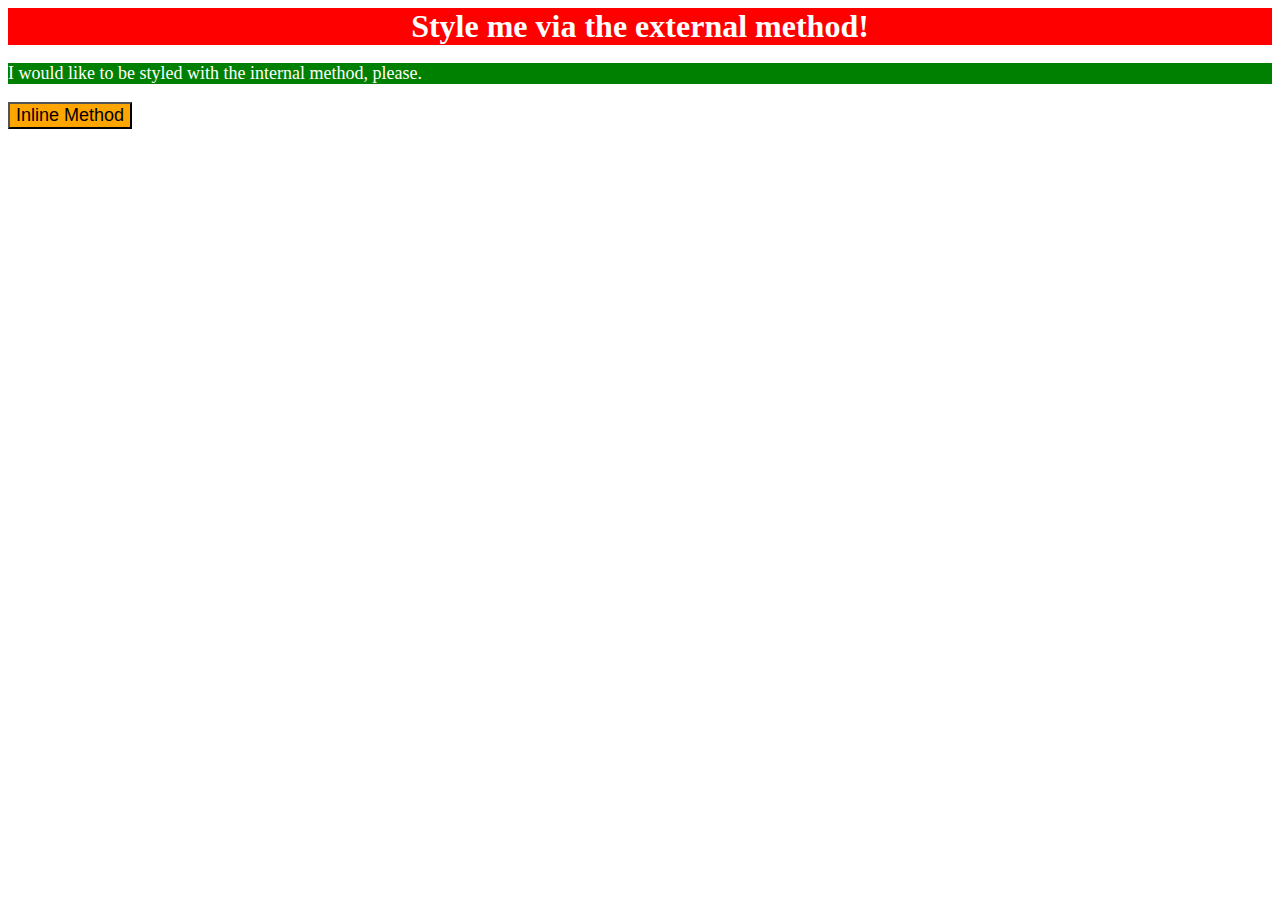
<file: foundations/01-css-methods/index.html>
<!DOCTYPE html>
<html lang="en">
  <head>
    <meta charset="UTF-8">
    <meta http-equiv="X-UA-Compatible" content="IE=edge">
    <meta name="viewport" content="width=device-width, initial-scale=1.0">
    <link rel="stylesheet" href="style.css">
    <title>Methods for Adding CSS</title>
  </head>
  <body>
    <div>Style me via the external method!</div>
    <p>I would like to be styled with the internal method, please.</p>
    <button style="background-color: orange; font-size: 18px;">Inline Method</button>
    <style>
      p{
        background-color: green;
        color: white;
        font-size: 18px;
      }
    </style>
  </body>
</html>
</file>
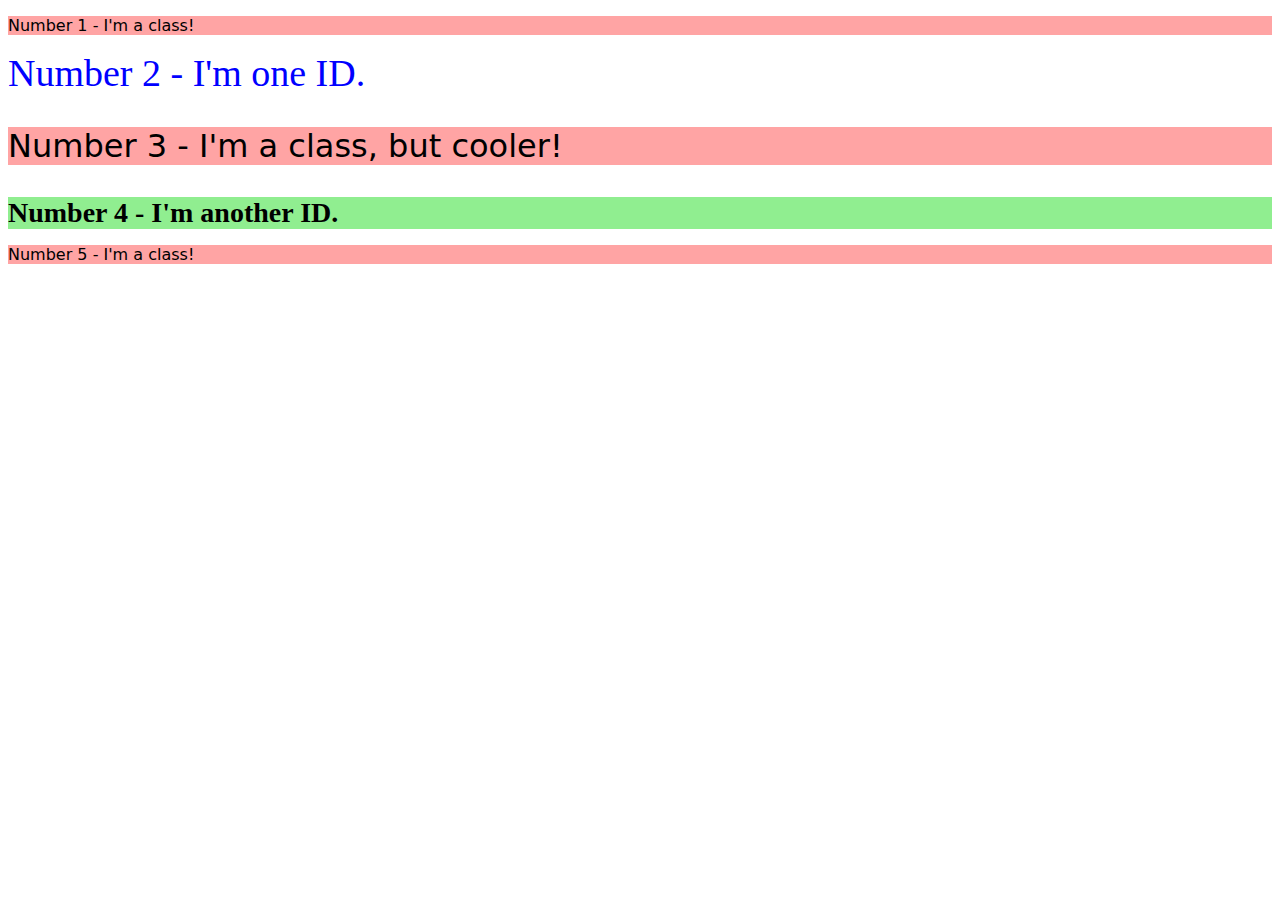
<file: foundations/02-class-id-selectors/index.html>
<!DOCTYPE html>
<html lang="en">
  <head>
    <meta charset="UTF-8">
    <meta http-equiv="X-UA-Compatible" content="IE=edge">
    <meta name="viewport" content="width=device-width, initial-scale=1.0">
    <title>Class and ID Selectors</title>
    <link rel="stylesheet" href="style.css">
  </head>
  <body>
    <p class="pinky">Number 1 - I'm a class!</p>
    <div id="special">Number 2 - I'm one ID.</div>
    <p class="pinky cooler">Number 3 - I'm a class, but cooler!</p>
    <div id ="greeny">Number 4 - I'm another ID.</div>
    <p class="pinky">Number 5 - I'm a class!</p>
  </body>
</html>
</file>
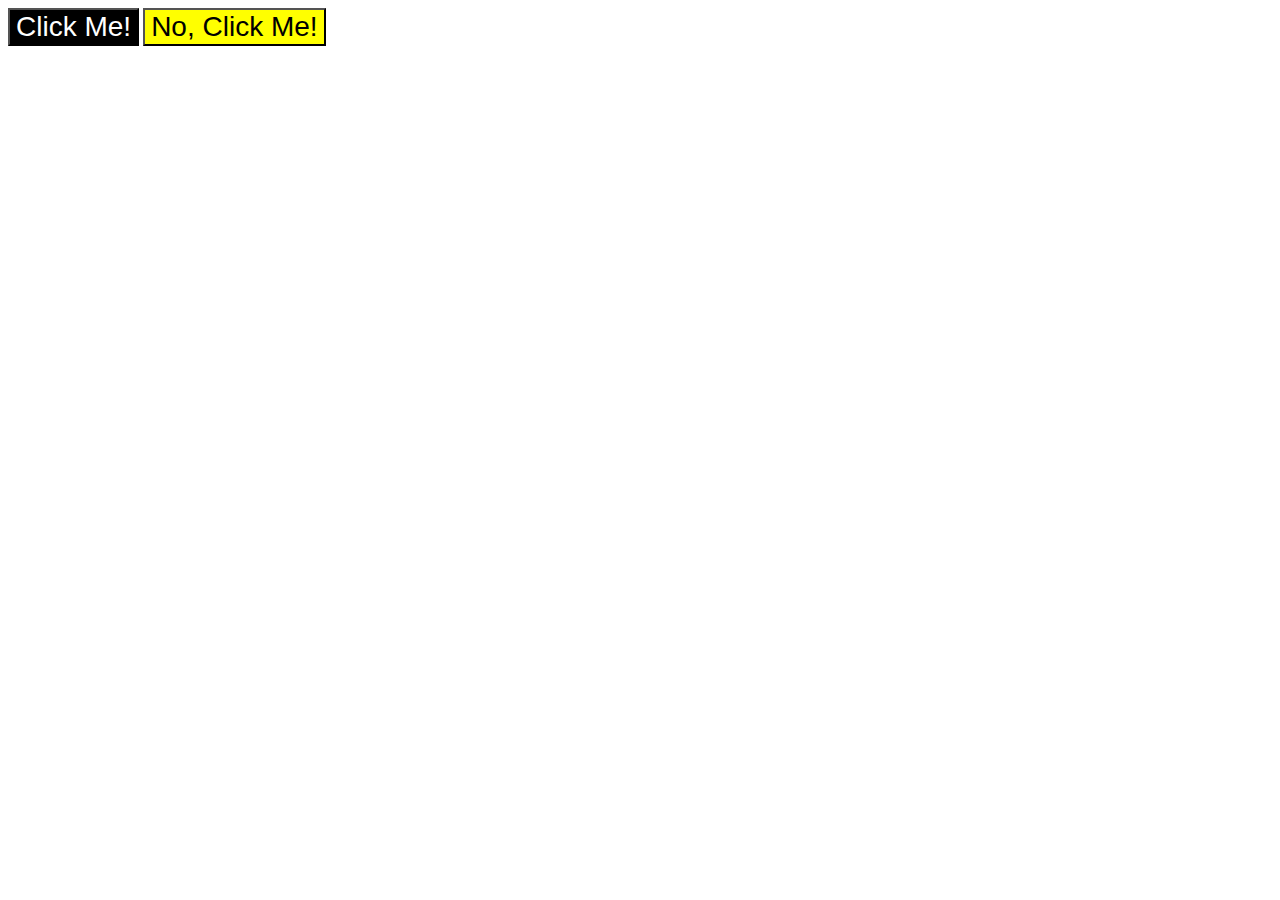
<file: foundations/03-grouping-selectors/index.html>
<!DOCTYPE html>
<html lang="en">
  <head>
    <meta charset="UTF-8">
    <meta http-equiv="X-UA-Compatible" content="IE=edge">
    <meta name="viewport" content="width=device-width, initial-scale=1.0">
    <title>Grouping Selectors</title>
    <link rel="stylesheet" href="style.css">
  </head>
  <body>
    <button class="common dark">Click Me!</button>
    <button class="common light">No, Click Me!</button>
  </body>
</html>
</file>
<file: foundations/01-css-methods/style.css>
div {
    background-color: red;
    color: white;
    font-size: 32px;
    text-align: center;
    font-weight: bold;
}
</file>
<file: foundations/02-class-id-selectors/style.css>
.pinky{
    background-color: #ffa4a4;
    font-family: "Verdana", "DejaVu Sans", sans-serif;
}

.cooler{
    font-size: 32px;
}

#greeny{
    font-size: 28px;
    font-weight: bold;
    background-color: lightgreen;
}

#special{
    font-size: 38px;
    color: blue;
}
</file>
<file: foundations/03-grouping-selectors/style.css>
.common{
    font-size: 28px;
    font-family: "Helvetica", "Times New Roman", sans-serif;
}

.dark{
    background-color: black;
    color: white;
}

.light{
    background-color: yellow;
}
</file>
